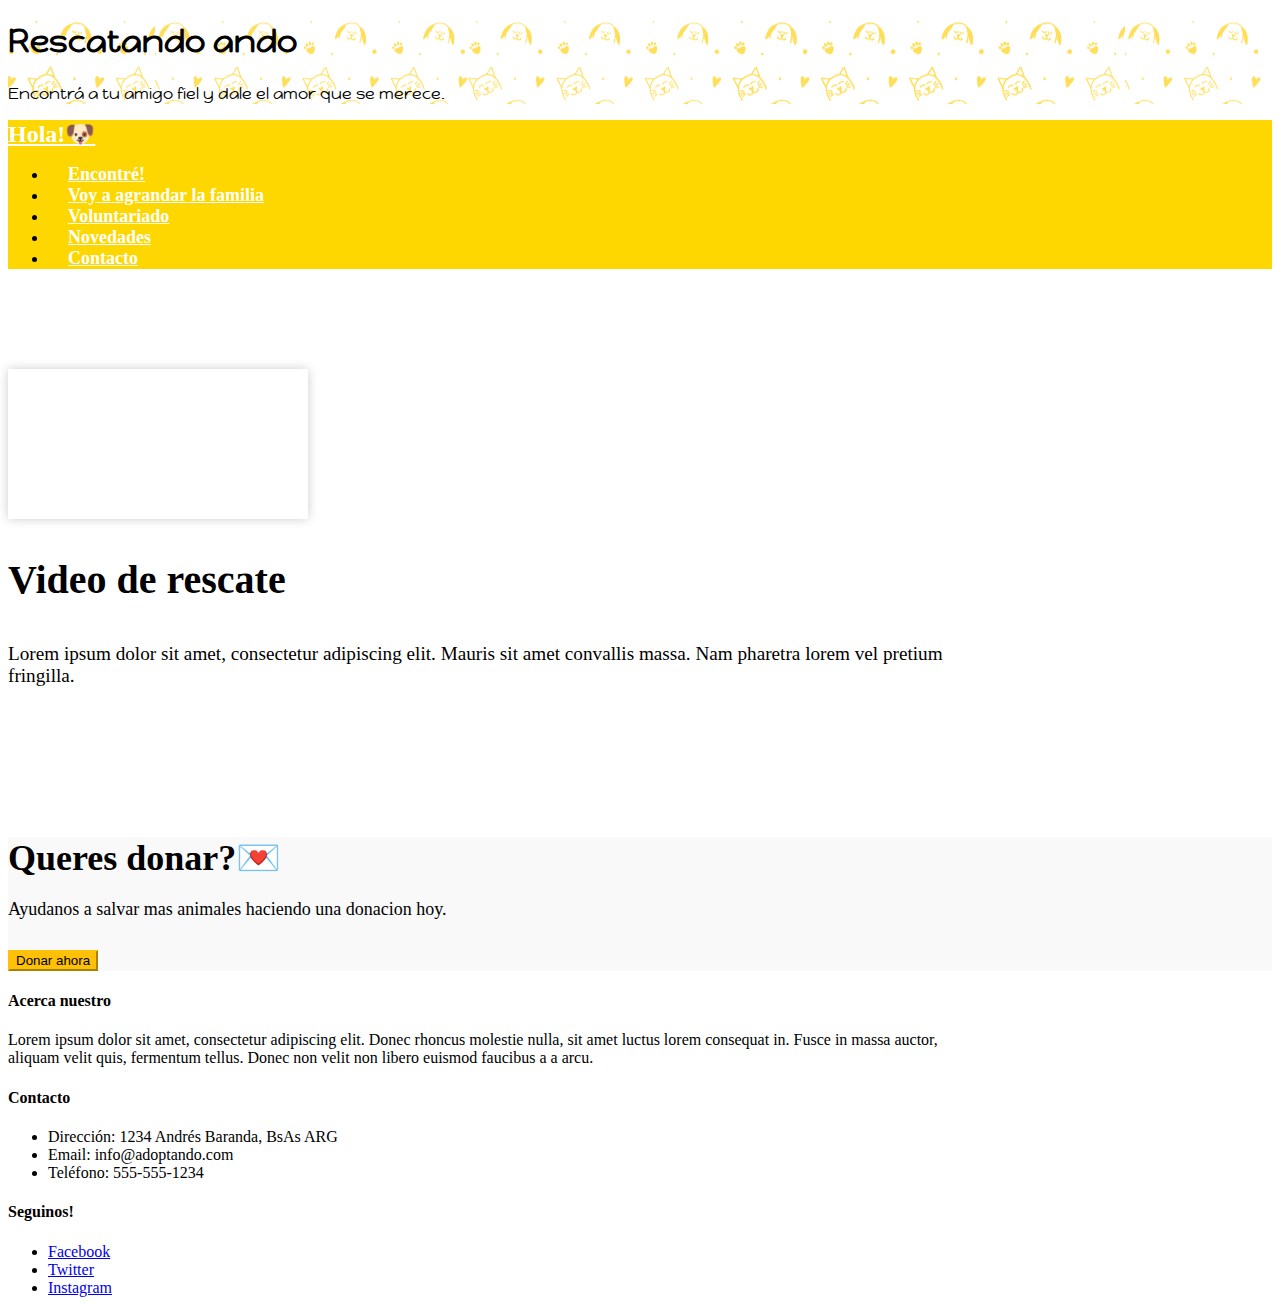
<file: index.html>
<!DOCTYPE html>
<html lang="es">
  <head>
    <meta charset="UTF-8" />
    <meta http-equiv="X-UA-Compatible" content="IE=edge" />
    <meta name="viewport" content="width=device-width, initial-scale=1.0" />
    <link
      rel="stylesheet"
      href="https://cdn.jsdelivr.net/npm/bootstrap@4.6.2/dist/css/bootstrap.min.css"
      integrity="sha384-xOolHFLEh07PJGoPkLv1IbcEPTNtaed2xpHsD9ESMhqIYd0nLMwNLD69Npy4HI+N"
      crossorigin="anonymous"
    />
    <style>
      @import url("https://fonts.googleapis.com/css2?family=Climate+Crisis&family=Happy+Monkey&display=swap");
    </style>
    <link rel="stylesheet" href="styles.css" />
    <title>Rescatando animales</title>
    <meta name="author" content="Octavio Poggi" />
    <meta
      name="description"
      content="Rescatando animales es una página web para reunir personas que rescatan animales callejeros y otras que los adopten, ademas se puede donar y ser voluntario."
    />
    <link rel="icon" href="../img/favicon.ico" type="image/perrito" />
  </head>
  <body>
    <!--Jumbotron inicio-->
    <div class="jumbotron jumbotron-fluid">
      <div class="container">
        <h1 class="display-4">Rescatando ando</h1>
        <p class="lead">
          Encontrá a tu amigo fiel y dale el amor que se merece.
        </p>
      </div>
    </div>
    <!--NavBAr inicio-->
    <nav class="navbar navbar-expand-lg navbar-light bg-yellow">
      <div class="container justify-content-center">
        <a class="navbar-brand" href="#">Hola!🐶</a>
        <button
          class="navbar-toggler"
          type="button"
          data-toggle="collapse"
          data-target="#navbarNav"
          aria-controls="navbarNav"
          aria-expanded="false"
          aria-label="Toggle navigation"
        >
          <span class="navbar-toggler-icon"></span>
        </button>
        <div
          class="collapse navbar-collapse justify-content-center"
          id="navbarNav"
        >
          <ul class="navbar-nav">
            <li class="nav-item">
              <a class="nav-link" href="./pages/encontré.html">Encontré!</a>
            </li>
            <li class="nav-item">
              <a class="nav-link" href="./pages/adoptar.html"
                >Voy a agrandar la familia</a
              >
            </li>
            <li class="nav-item">
              <a class="nav-link" href="./pages/quieroayudar.html"
                >Voluntariado</a
              >
            </li>
            <li class="nav-item">
              <a class="nav-link" href="./pages/news.html">Novedades</a>
            </li>
            <li class="nav-item">
              <a class="nav-link" href="#contacto">Contacto</a>
            </li>
          </ul>
        </div>
      </div>
    </nav>

    <section class="rescue-video">
      <div class="container">
        <div class="row">
          <div class="col-md-8">
            <div class="embed-responsive embed-responsive-16by9">
              <iframe
                class="embed-responsive-item"
                src="https://www.youtube.com/embed/VIDEO_ID"
                allowfullscreen
              ></iframe>
            </div>
          </div>
          <div class="col-md-4">
            <h2 class="section-title">Video de rescate</h2>
            <p class="section-description">
              Lorem ipsum dolor sit amet, consectetur adipiscing elit. Mauris
              sit amet convallis massa. Nam pharetra lorem vel pretium
              fringilla.
            </p>
          </div>
        </div>
      </div>
    </section>

    <section class="donation-section py-5">
      <div class="container">
        <div class="row justify-content-center">
          <div class="col-md-8 text-center">
            <h2>Queres donar?💌</h2>
            <p>Ayudanos a salvar mas animales haciendo una donacion hoy.</p>
            <button class="btn btn-primary btn-lg btn-donate">
              Donar ahora
            </button>
          </div>
        </div>
      </div>
    </section>

    <footer class="bg-dark text-light py-3" id="contacto">
      <div class="container">
        <div class="row">
          <div class="col-md-6">
            <h4>Acerca nuestro</h4>
            <p>
              Lorem ipsum dolor sit amet, consectetur adipiscing elit. Donec
              rhoncus molestie nulla, sit amet luctus lorem consequat in. Fusce
              in massa auctor, aliquam velit quis, fermentum tellus. Donec non
              velit non libero euismod faucibus a a arcu.
            </p>
          </div>
          <div class="col-md-3">
            <h4>Contacto</h4>
            <ul class="list-unstyled">
              <li>
                <i class="fas fa-map-marker-alt"></i> Dirección: 1234 Andrés
                Baranda, BsAs ARG
              </li>
              <li><i class="fas fa-envelope"></i> Email: info@adoptando.com</li>
              <li><i class="fas fa-phone"></i> Teléfono: 555-555-1234</li>
            </ul>
          </div>
          <div class="col-md-3">
            <h4>Seguinos!</h4>
            <ul class="list-unstyled">
              <li>
                <a href="#"><i class="fab fa-facebook"></i> Facebook</a>
              </li>
              <li>
                <a href="#"><i class="fab fa-twitter"></i> Twitter</a>
              </li>
              <li>
                <a href="#"><i class="fab fa-instagram"></i> Instagram</a>
              </li>
            </ul>
          </div>
        </div>
      </div>
    </footer>

    <script
      src="https://cdn.jsdelivr.net/npm/jquery@3.5.1/dist/jquery.slim.min.js"
      integrity="sha384-DfXdz2htPH0lsSSs5nCTpuj/zy4C+OGpamoFVy38MVBnE+IbbVYUew+OrCXaRkfj"
      crossorigin="anonymous"
    ></script>
    <script
      src="https://cdn.jsdelivr.net/npm/popper.js@1.16.1/dist/umd/popper.min.js"
      integrity="sha384-9/reFTGAW83EW2RDu2S0VKaIzap3H66lZH81PoYlFhbGU+6BZp6G7niu735Sk7lN"
      crossorigin="anonymous"
    ></script>
    <script
      src="https://cdn.jsdelivr.net/npm/bootstrap@4.6.2/dist/js/bootstrap.min.js"
      integrity="sha384-+sLIOodYLS7CIrQpBjl+C7nPvqq+FbNUBDunl/OZv93DB7Ln/533i8e/mZXLi/P+"
      crossorigin="anonymous"
    ></script>
  </body>
</html>
</file>
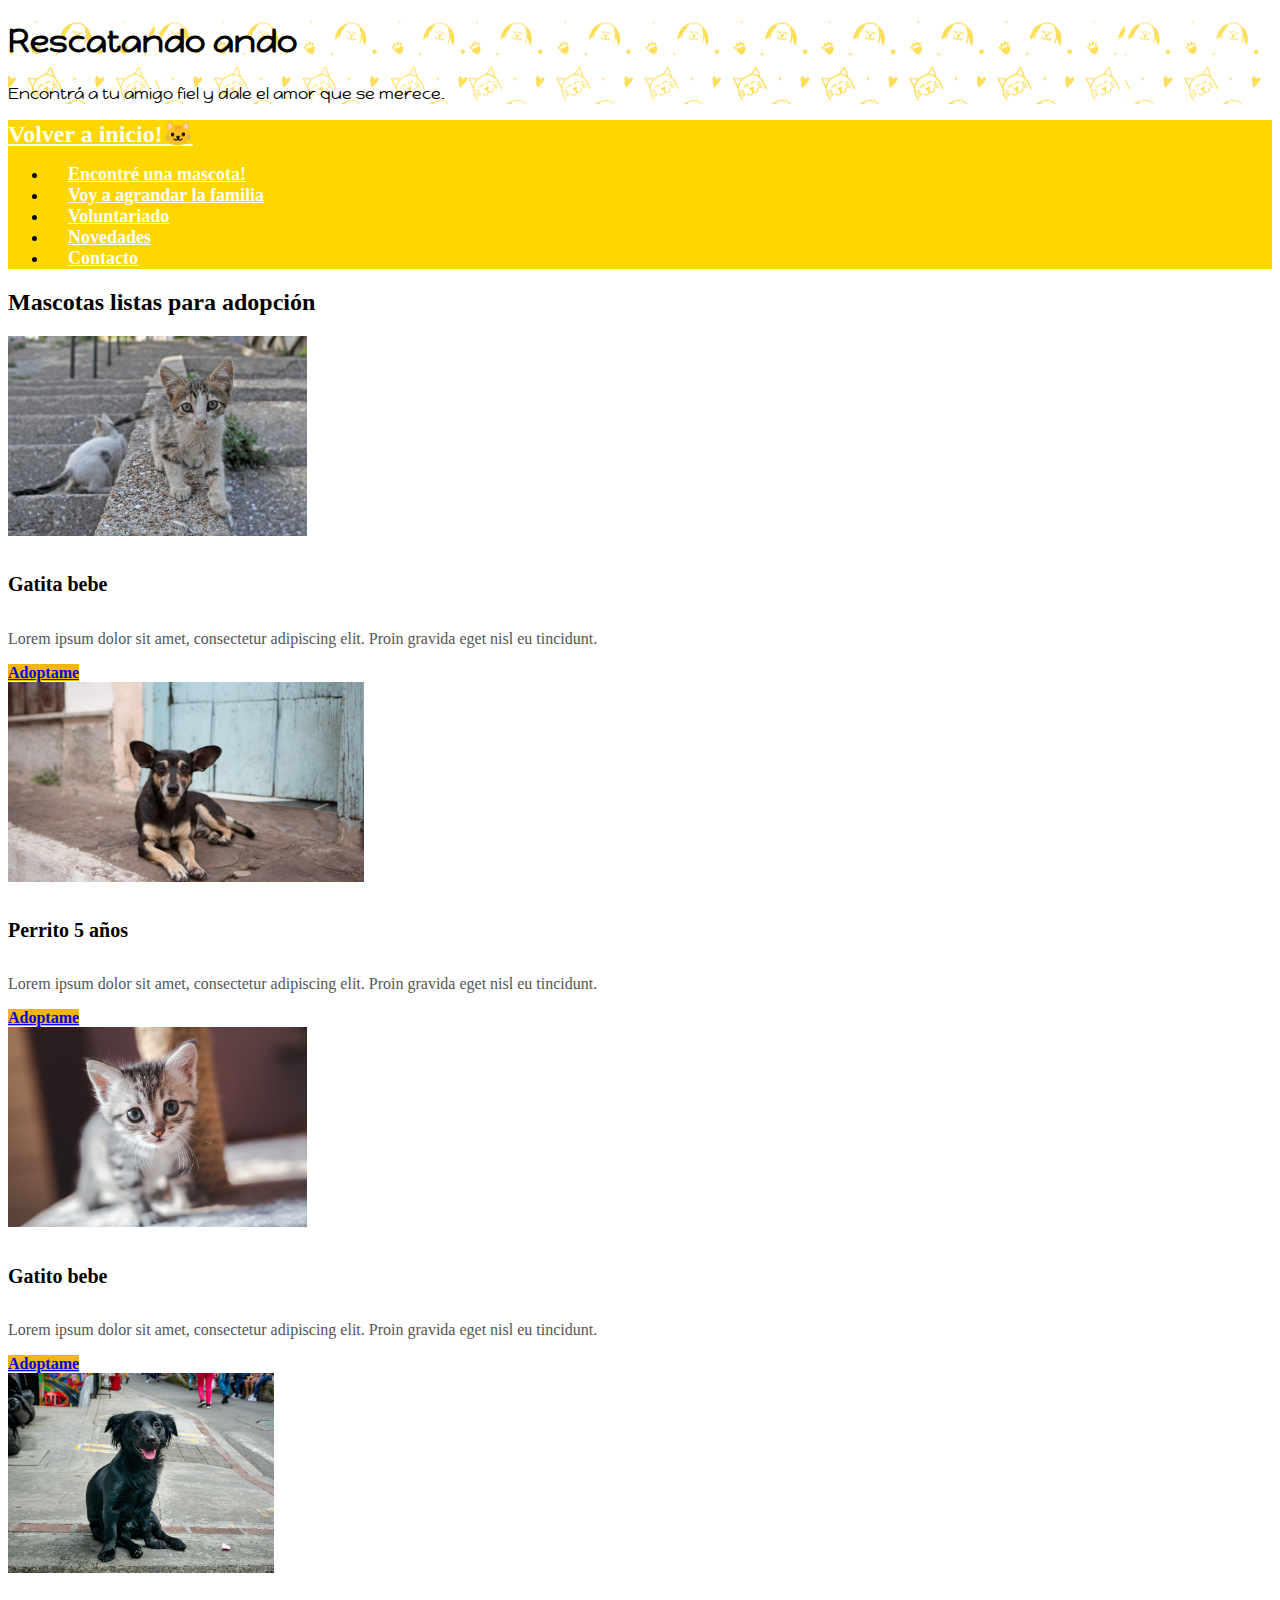
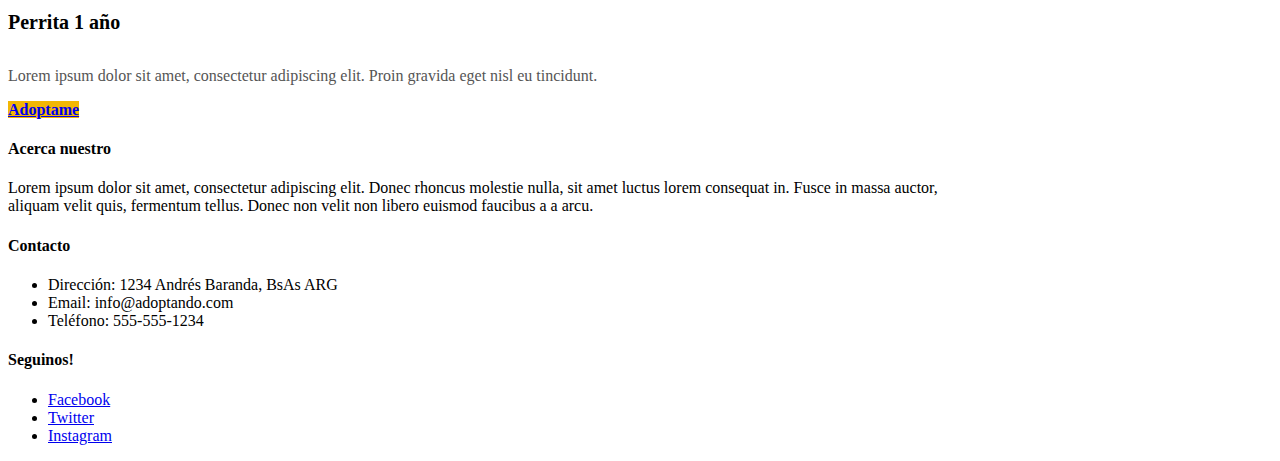
<file: pages/adoptar.html>
<!DOCTYPE html>
<html lang="es">
  <head>
    <meta charset="UTF-8" />
    <meta http-equiv="X-UA-Compatible" content="IE=edge" />
    <meta name="viewport" content="width=device-width, initial-scale=1.0" />
    <link
      rel="stylesheet"
      href="https://cdn.jsdelivr.net/npm/bootstrap@4.6.2/dist/css/bootstrap.min.css"
      integrity="sha384-xOolHFLEh07PJGoPkLv1IbcEPTNtaed2xpHsD9ESMhqIYd0nLMwNLD69Npy4HI+N"
      crossorigin="anonymous"
    />
    <style>
      @import url("https://fonts.googleapis.com/css2?family=Climate+Crisis&family=Happy+Monkey&display=swap");
    </style>
    <link rel="stylesheet" href="../styles.css" />
    <title>Rescatando animales</title>
    <meta name="author" content="Octavio Poggi" />
    <meta
      name="description"
      content="Rescatando animales es una página web para reunir personas que rescatan animales callejeros y otras que los adopten, ademas se puede donar y ser voluntario."
    />
    <link rel="icon" href="../img/favicon.ico" type="image/perrito" />
  </head>
  <body>
    <!--Jumbotron inicio-->

    <div class="jumbotron jumbotron-fluid">
      <div class="container">
        <h1 class="display-4">Rescatando ando</h1>
        <p class="lead">
          Encontrá a tu amigo fiel y dale el amor que se merece.
        </p>
      </div>
    </div>
    <!--NavBAr inicio-->
    <nav class="navbar navbar-expand-lg navbar-light bg-yellow">
      <div class="container justify-content-center">
        <a class="navbar-brand" href="../index.html">Volver a inicio!🐱</a>
        <button
          class="navbar-toggler"
          type="button"
          data-toggle="collapse"
          data-target="#navbarNav"
          aria-controls="navbarNav"
          aria-expanded="false"
          aria-label="Toggle navigation"
        >
          <span class="navbar-toggler-icon"></span>
        </button>
        <div
          class="collapse navbar-collapse justify-content-center"
          id="navbarNav"
        >
          <ul class="navbar-nav">
            <li class="nav-item">
              <a class="nav-link" href="encontré.html">Encontré una mascota!</a>
            </li>
            <li class="nav-item active">
              <a class="nav-link" href="#">Voy a agrandar la familia</a>
            </li>
            <li class="nav-item">
              <a class="nav-link" href="quieroayudar.html">Voluntariado</a>
            </li>
            <li class="nav-item">
              <a class="nav-link" href="news.html">Novedades</a>
            </li>
            <li class="nav-item">
              <a class="nav-link" href="../#contacto">Contacto</a>
            </li>
          </ul>
        </div>
      </div>
    </nav>

    <!--Adopcion grilla de fotos-->

    <div class="container my-5">
      <h2 class="text-center mb-5">Mascotas listas para adopción</h2>
      <div class="row row-cols-1 row-cols-sm-2 row-cols-md-2 row-cols-lg-4 g-4">
        <div class="col">
          <div class="card h-100">
            <img
              src="../img/gatito 1.jpg"
              class="card-img-top"
              alt="gatito-pequeño-en-la-calle"
            />
            <div class="card-body">
              <h5 class="card-title">Gatita bebe</h5>
              <p class="card-text">
                Lorem ipsum dolor sit amet, consectetur adipiscing elit. Proin
                gravida eget nisl eu tincidunt.
              </p>
              <a href="#" class="btn btn-primary">Adoptame</a>
            </div>
          </div>
        </div>
        <div class="col">
          <div class="card h-100">
            <img
              src="../img/perrito 1.jpg"
              class="card-img-top"
              alt="perro-en-la-calle-negro"
            />
            <div class="card-body">
              <h5 class="card-title">Perrito 5 años</h5>
              <p class="card-text">
                Lorem ipsum dolor sit amet, consectetur adipiscing elit. Proin
                gravida eget nisl eu tincidunt.
              </p>
              <a href="#" class="btn btn-primary">Adoptame</a>
            </div>
          </div>
        </div>
        <div class="col">
          <div class="card h-100">
            <img
              src="../img/gatito 2.jpg"
              class="card-img-top"
              alt="gatito-pequeño-gris"
            />
            <div class="card-body">
              <h5 class="card-title">Gatito bebe</h5>
              <p class="card-text">
                Lorem ipsum dolor sit amet, consectetur adipiscing elit. Proin
                gravida eget nisl eu tincidunt.
              </p>
              <a href="#" class="btn btn-primary">Adoptame</a>
            </div>
          </div>
        </div>
        <div class="col">
          <div class="card h-100">
            <img
              src="../img/perrito 2.jpg"
              class="card-img-top"
              alt="perrito-negro-en-adopcion"
            />
            <div class="card-body">
              <h5 class="card-title">Perrita 1 año</h5>
              <p class="card-text">
                Lorem ipsum dolor sit amet, consectetur adipiscing elit. Proin
                gravida eget nisl eu tincidunt.
              </p>
              <a href="#" class="btn btn-primary">Adoptame</a>
            </div>
          </div>
        </div>
      </div>
    </div>

    <footer class="bg-dark text-light py-3" id="contacto">
      <div class="container">
        <div class="row">
          <div class="col-md-6">
            <h4>Acerca nuestro</h4>
            <p>
              Lorem ipsum dolor sit amet, consectetur adipiscing elit. Donec
              rhoncus molestie nulla, sit amet luctus lorem consequat in. Fusce
              in massa auctor, aliquam velit quis, fermentum tellus. Donec non
              velit non libero euismod faucibus a a arcu.
            </p>
          </div>
          <div class="col-md-3">
            <h4>Contacto</h4>
            <ul class="list-unstyled">
              <li>
                <i class="fas fa-map-marker-alt"></i> Dirección: 1234 Andrés
                Baranda, BsAs ARG
              </li>
              <li><i class="fas fa-envelope"></i> Email: info@adoptando.com</li>
              <li><i class="fas fa-phone"></i> Teléfono: 555-555-1234</li>
            </ul>
          </div>
          <div class="col-md-3">
            <h4>Seguinos!</h4>
            <ul class="list-unstyled">
              <li>
                <a href="#"><i class="fab fa-facebook"></i> Facebook</a>
              </li>
              <li>
                <a href="#"><i class="fab fa-twitter"></i> Twitter</a>
              </li>
              <li>
                <a href="#"><i class="fab fa-instagram"></i> Instagram</a>
              </li>
            </ul>
          </div>
        </div>
      </div>
    </footer>

    <script
      src="https://cdn.jsdelivr.net/npm/jquery@3.5.1/dist/jquery.slim.min.js"
      integrity="sha384-DfXdz2htPH0lsSSs5nCTpuj/zy4C+OGpamoFVy38MVBnE+IbbVYUew+OrCXaRkfj"
      crossorigin="anonymous"
    ></script>
    <script
      src="https://cdn.jsdelivr.net/npm/popper.js@1.16.1/dist/umd/popper.min.js"
      integrity="sha384-9/reFTGAW83EW2RDu2S0VKaIzap3H66lZH81PoYlFhbGU+6BZp6G7niu735Sk7lN"
      crossorigin="anonymous"
    ></script>
    <script
      src="https://cdn.jsdelivr.net/npm/bootstrap@4.6.2/dist/js/bootstrap.min.js"
      integrity="sha384-+sLIOodYLS7CIrQpBjl+C7nPvqq+FbNUBDunl/OZv93DB7Ln/533i8e/mZXLi/P+"
      crossorigin="anonymous"
    ></script>
  </body>
</html>
</file>
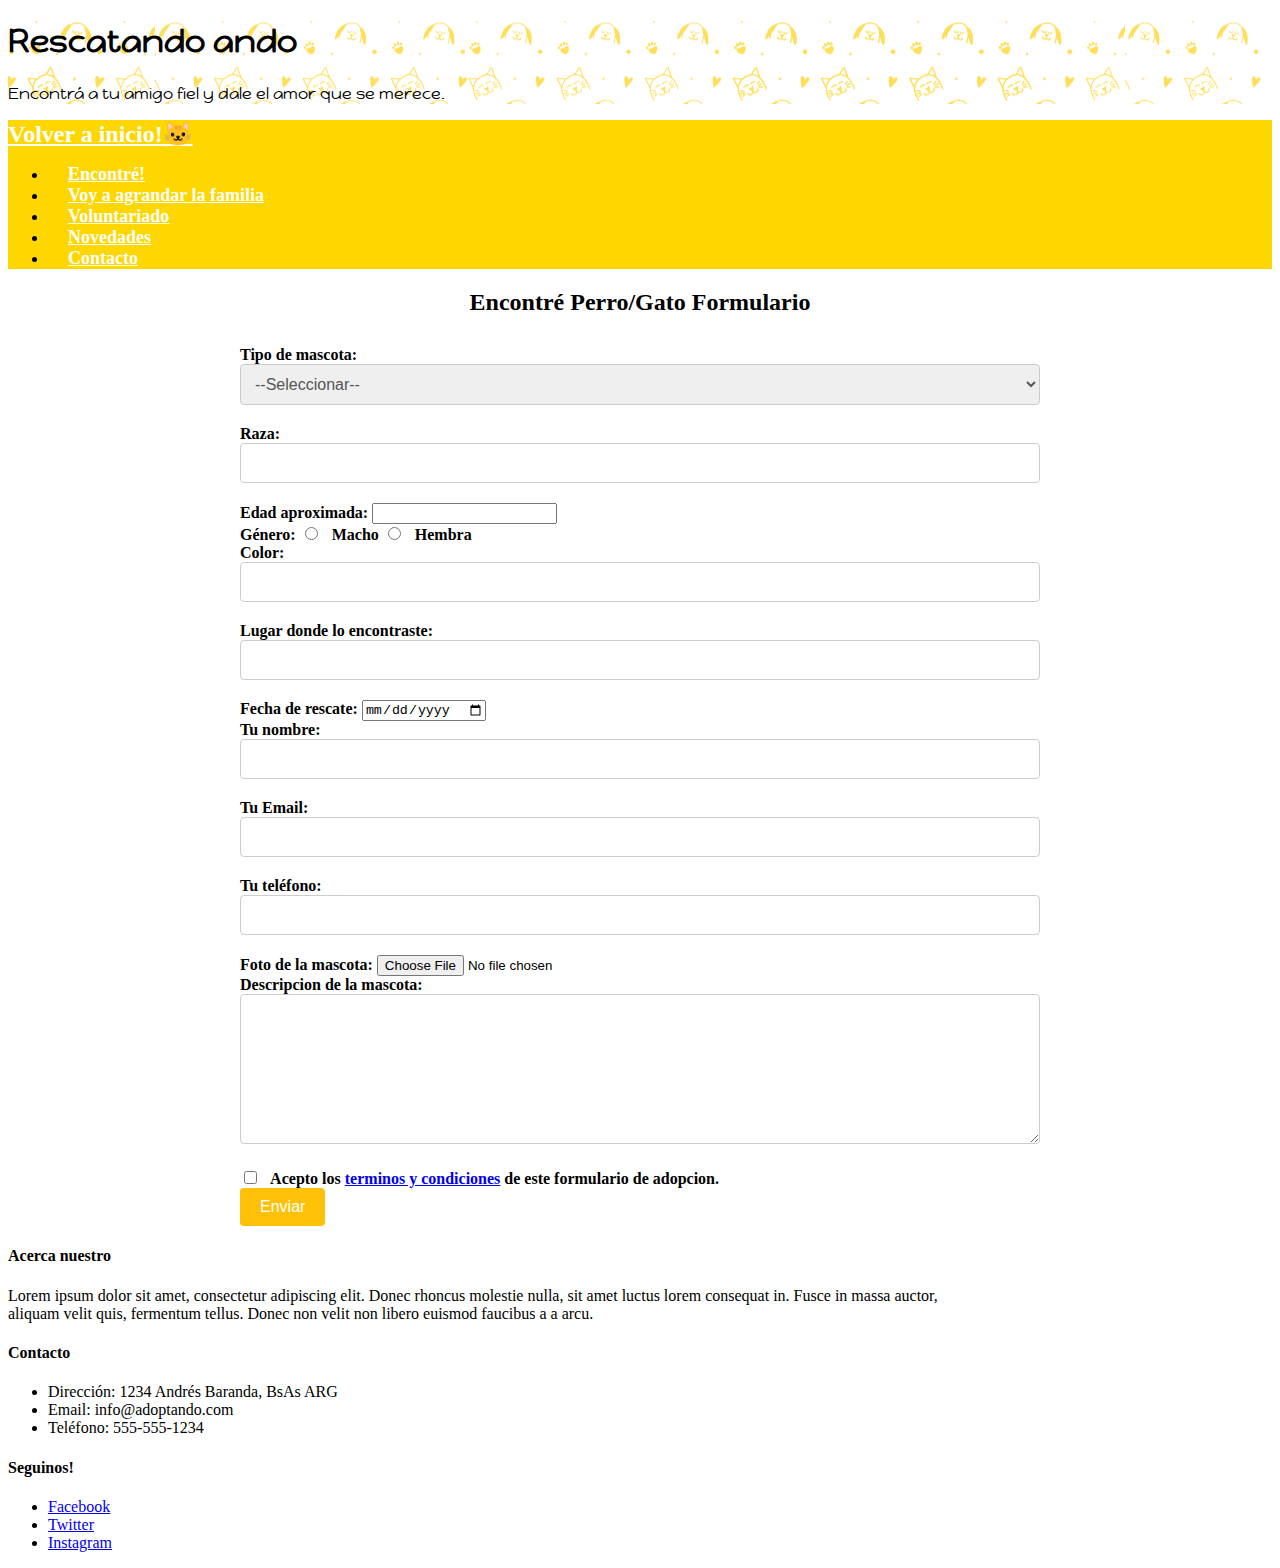
<file: pages/encontré.html>
<!DOCTYPE html>
<html lang="es">
  <head>
    <meta charset="UTF-8" />
    <meta http-equiv="X-UA-Compatible" content="IE=edge" />
    <meta name="viewport" content="width=device-width, initial-scale=1.0" />
    <link
      rel="stylesheet"
      href="https://cdn.jsdelivr.net/npm/bootstrap@4.6.2/dist/css/bootstrap.min.css"
      integrity="sha384-xOolHFLEh07PJGoPkLv1IbcEPTNtaed2xpHsD9ESMhqIYd0nLMwNLD69Npy4HI+N"
      crossorigin="anonymous"
    />
    <style>
      @import url("https://fonts.googleapis.com/css2?family=Climate+Crisis&family=Happy+Monkey&display=swap");
    </style>
    <link rel="stylesheet" href="../styles.css" />
    <title>Rescatando animales</title>
    <meta name="author" content="Octavio Poggi" />
    <meta
      name="description"
      content="Rescatando animales es una página web para reunir personas que rescatan animales callejeros y otras que los adopten, ademas se puede donar y ser voluntario."
    />
    <link rel="icon" href="../img/favicon.ico" type="image/perrito" />
  </head>
  <body>
    <!--Jumbotron inicio-->
    <div class="jumbotron jumbotron-fluid">
      <div class="container">
        <h1 class="display-4">Rescatando ando</h1>
        <p class="lead">
          Encontrá a tu amigo fiel y dale el amor que se merece.
        </p>
      </div>
    </div>
    <!--NavBAr inicio-->
    <nav class="navbar navbar-expand-lg navbar-light bg-yellow">
      <div class="container justify-content-center">
        <a class="navbar-brand" href="../index.html">Volver a inicio!🐱</a>
        <button
          class="navbar-toggler"
          type="button"
          data-toggle="collapse"
          data-target="#navbarNav"
          aria-controls="navbarNav"
          aria-expanded="false"
          aria-label="Toggle navigation"
        >
          <span class="navbar-toggler-icon"></span>
        </button>
        <div
          class="collapse navbar-collapse justify-content-center"
          id="navbarNav"
        >
          <ul class="navbar-nav">
            <li class="nav-item active">
              <a class="nav-link" href="#">Encontré!</a>
            </li>
            <li class="nav-item">
              <a class="nav-link" href="adoptar.html"
                >Voy a agrandar la familia</a
              >
            </li>
            <li class="nav-item">
              <a class="nav-link" href="quieroayudar.html">Voluntariado</a>
            </li>
            <li class="nav-item">
              <a class="nav-link" href="news.html">Novedades</a>
            </li>
            <li class="nav-item">
              <a class="nav-link" href="#contacto">Contacto</a>
            </li>
          </ul>
        </div>
      </div>
    </nav>

    <form action="submit.php" method="post">
      <h2>Encontré Perro/Gato Formulario</h2>
      <div>
        <label for="pet-type">Tipo de mascota:</label>
        <select id="pet-type" name="pet-type" required>
          <option value="">--Seleccionar--</option>
          <option value="dog">Perro</option>
          <option value="cat">Gato</option>
        </select>
      </div>
      <div>
        <label for="pet-breed">Raza:</label>
        <input type="text" id="pet-breed" name="pet-breed" required />
      </div>
      <div>
        <label for="pet-age">Edad aproximada:</label>
        <input type="number" id="pet-age" name="pet-age" required />
      </div>
      <div>
        <label for="pet-gender">Género:</label>
        <input
          type="radio"
          id="pet-gender-male"
          name="pet-gender"
          value="male"
          required
        />
        <label for="pet-gender-male">Macho</label>
        <input
          type="radio"
          id="pet-gender-female"
          name="pet-gender"
          value="female"
          required
        />
        <label for="pet-gender-female">Hembra</label>
      </div>
      <div>
        <label for="pet-color">Color:</label>
        <input type="text" id="pet-color" name="pet-color" required />
      </div>
      <div>
        <label for="found-location">Lugar donde lo encontraste:</label>
        <input type="text" id="found-location" name="found-location" required />
      </div>
      <div>
        <label for="found-date">Fecha de rescate:</label>
        <input type="date" id="found-date" name="found-date" required />
      </div>
      <div>
        <label for="finder-name">Tu nombre:</label>
        <input type="text" id="finder-name" name="finder-name" required />
      </div>
      <div>
        <label for="finder-email">Tu Email:</label>
        <input type="email" id="finder-email" name="finder-email" required />
      </div>
      <div>
        <label for="finder-phone">Tu teléfono:</label>
        <input type="tel" id="finder-phone" name="finder-phone" required />
      </div>
      <div>
        <label for="pet-photo">Foto de la mascota:</label>
        <input
          type="file"
          id="pet-photo"
          name="pet-photo"
          accept="image/*"
          required
        />
      </div>
      <div>
        <label for="pet-description">Descripcion de la mascota:</label>
        <textarea
          id="pet-description"
          name="pet-description"
          required
        ></textarea>
      </div>
      <div>
        <label for="agreement">
          <input type="checkbox" id="agreement" name="agreement" required />
          Acepto los <a href="#">terminos y condiciones</a> de este formulario
          de adopcion.
        </label>
      </div>
      <button type="submit">Enviar</button>
    </form>

    <footer class="bg-dark text-light py-3" id="contacto">
      <div class="container">
        <div class="row">
          <div class="col-md-6">
            <h4>Acerca nuestro</h4>
            <p>
              Lorem ipsum dolor sit amet, consectetur adipiscing elit. Donec
              rhoncus molestie nulla, sit amet luctus lorem consequat in. Fusce
              in massa auctor, aliquam velit quis, fermentum tellus. Donec non
              velit non libero euismod faucibus a a arcu.
            </p>
          </div>
          <div class="col-md-3">
            <h4>Contacto</h4>
            <ul class="list-unstyled">
              <li>
                <i class="fas fa-map-marker-alt"></i> Dirección: 1234 Andrés
                Baranda, BsAs ARG
              </li>
              <li><i class="fas fa-envelope"></i> Email: info@adoptando.com</li>
              <li><i class="fas fa-phone"></i> Teléfono: 555-555-1234</li>
            </ul>
          </div>
          <div class="col-md-3">
            <h4>Seguinos!</h4>
            <ul class="list-unstyled">
              <li>
                <a href="#"><i class="fab fa-facebook"></i> Facebook</a>
              </li>
              <li>
                <a href="#"><i class="fab fa-twitter"></i> Twitter</a>
              </li>
              <li>
                <a href="#"><i class="fab fa-instagram"></i> Instagram</a>
              </li>
            </ul>
          </div>
        </div>
      </div>
    </footer>

    <script
      src="https://cdn.jsdelivr.net/npm/jquery@3.5.1/dist/jquery.slim.min.js"
      integrity="sha384-DfXdz2htPH0lsSSs5nCTpuj/zy4C+OGpamoFVy38MVBnE+IbbVYUew+OrCXaRkfj"
      crossorigin="anonymous"
    ></script>
    <script
      src="https://cdn.jsdelivr.net/npm/popper.js@1.16.1/dist/umd/popper.min.js"
      integrity="sha384-9/reFTGAW83EW2RDu2S0VKaIzap3H66lZH81PoYlFhbGU+6BZp6G7niu735Sk7lN"
      crossorigin="anonymous"
    ></script>
    <script
      src="https://cdn.jsdelivr.net/npm/bootstrap@4.6.2/dist/js/bootstrap.min.js"
      integrity="sha384-+sLIOodYLS7CIrQpBjl+C7nPvqq+FbNUBDunl/OZv93DB7Ln/533i8e/mZXLi/P+"
      crossorigin="anonymous"
    ></script>
  </body>
</html>
</file>
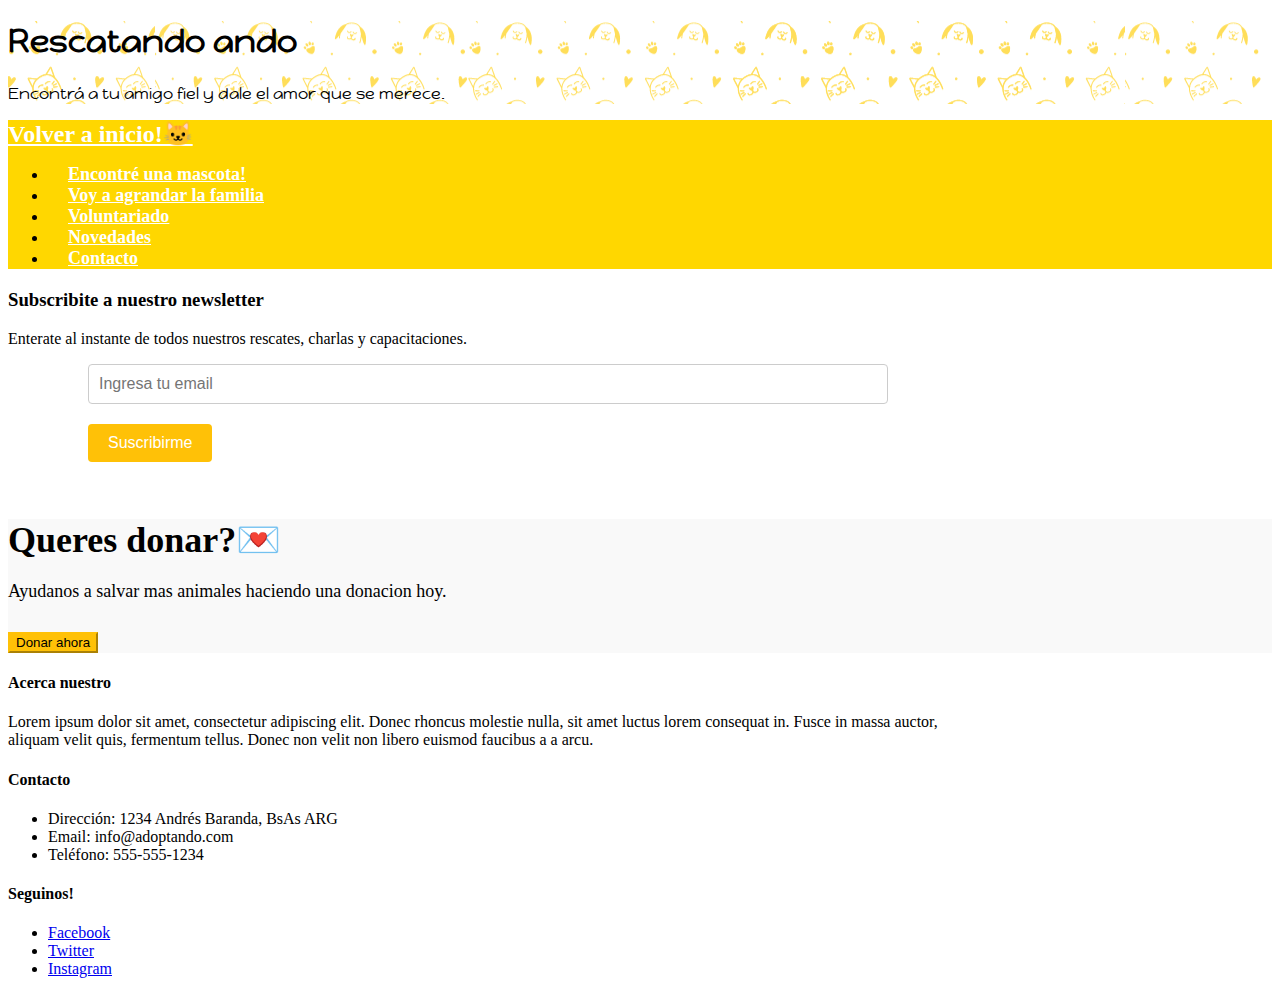
<file: pages/news.html>
<!DOCTYPE html>
<html lang="es">
  <head>
    <meta charset="UTF-8" />
    <meta http-equiv="X-UA-Compatible" content="IE=edge" />
    <meta name="viewport" content="width=device-width, initial-scale=1.0" />
    <link
      rel="stylesheet"
      href="https://cdn.jsdelivr.net/npm/bootstrap@4.6.2/dist/css/bootstrap.min.css"
      integrity="sha384-xOolHFLEh07PJGoPkLv1IbcEPTNtaed2xpHsD9ESMhqIYd0nLMwNLD69Npy4HI+N"
      crossorigin="anonymous"
    />
    <style>
      @import url("https://fonts.googleapis.com/css2?family=Climate+Crisis&family=Happy+Monkey&display=swap");
    </style>
    <link rel="stylesheet" href="../styles.css" />
    <title>Rescatando animales</title>
    <meta name="author" content="Octavio Poggi" />
    <meta
      name="description"
      content="Rescatando animales es una página web para reunir personas que rescatan animales callejeros y otras que los adopten, ademas se puede donar y ser voluntario."
    />
    <link rel="icon" href="../img/favicon.ico" type="image/perrito" />
  </head>

  <body>
    <!--Jumbotron inicio-->
    <div class="jumbotron jumbotron-fluid">
      <div class="container">
        <h1 class="display-4">Rescatando ando</h1>
        <p class="lead">
          Encontrá a tu amigo fiel y dale el amor que se merece.
        </p>
      </div>
    </div>
    <!--NavBAr inicio-->
    <nav class="navbar navbar-expand-lg navbar-light bg-yellow">
      <div class="container justify-content-center">
        <a class="navbar-brand" href="../index.html">Volver a inicio!🐱</a>
        <button
          class="navbar-toggler"
          type="button"
          data-toggle="collapse"
          data-target="#navbarNav"
          aria-controls="navbarNav"
          aria-expanded="false"
          aria-label="Toggle navigation"
        >
          <span class="navbar-toggler-icon"></span>
        </button>
        <div
          class="collapse navbar-collapse justify-content-center"
          id="navbarNav"
        >
          <ul class="navbar-nav">
            <li class="nav-item">
              <a class="nav-link" href="encontré.html">Encontré una mascota!</a>
            </li>
            <li class="nav-item">
              <a class="nav-link" href="adoptar.html"
                >Voy a agrandar la familia</a
              >
            </li>
            <li class="nav-item">
              <a class="nav-link" href="quieroayudar.html">Voluntariado</a>
            </li>
            <li class="nav-item active">
              <a class="nav-link" href="#">Novedades</a>
            </li>
            <li class="nav-item">
              <a class="nav-link" href="#contacto">Contacto</a>
            </li>
          </ul>
        </div>
      </div>
    </nav>

    <section class="newsletter-section">
      <div class="container">
        <div class="row">
          <div class="col-md-6">
            <h3 class="newsletter-heading">Subscribite a nuestro newsletter</h3>
            <p class="newsletter-text">
              Enterate al instante de todos nuestros rescates, charlas y
              capacitaciones.
            </p>
          </div>
          <div class="col-md-6">
            <form class="newsletter-form">
              <div class="form-group">
                <input
                  type="email"
                  class="form-control"
                  placeholder="Ingresa tu email"
                />
              </div>
              <button type="submit" class="btn btn-primary btn-lg btn-block">
                Suscribirme
              </button>
            </form>
          </div>
        </div>
      </div>
    </section>

    <section class="donation-section py-5">
      <div class="container">
        <div class="row justify-content-center">
          <div class="col-md-8 text-center">
            <h2>Queres donar?💌</h2>
            <p>Ayudanos a salvar mas animales haciendo una donacion hoy.</p>
            <button class="btn btn-primary btn-lg btn-donate">
              Donar ahora
            </button>
          </div>
        </div>
      </div>
    </section>

    <footer class="footer bg-dark text-light py-3" id="contacto">
      <div class="container">
        <div class="row">
          <div class="col-md-6">
            <h4>Acerca nuestro</h4>
            <p>
              Lorem ipsum dolor sit amet, consectetur adipiscing elit. Donec
              rhoncus molestie nulla, sit amet luctus lorem consequat in. Fusce
              in massa auctor, aliquam velit quis, fermentum tellus. Donec non
              velit non libero euismod faucibus a a arcu.
            </p>
          </div>
          <div class="col-md-3">
            <h4>Contacto</h4>
            <ul class="list-unstyled">
              <li>
                <i class="fas fa-map-marker-alt"></i> Dirección: 1234 Andrés
                Baranda, BsAs ARG
              </li>
              <li><i class="fas fa-envelope"></i> Email: info@adoptando.com</li>
              <li><i class="fas fa-phone"></i> Teléfono: 555-555-1234</li>
            </ul>
          </div>
          <div class="col-md-3">
            <h4>Seguinos!</h4>
            <ul class="list-unstyled">
              <li>
                <a href="#"><i class="fab fa-facebook"></i> Facebook</a>
              </li>
              <li>
                <a href="#"><i class="fab fa-twitter"></i> Twitter</a>
              </li>
              <li>
                <a href="#"><i class="fab fa-instagram"></i> Instagram</a>
              </li>
            </ul>
          </div>
        </div>
      </div>
    </footer>

    <script
      src="https://cdn.jsdelivr.net/npm/jquery@3.5.1/dist/jquery.slim.min.js"
      integrity="sha384-DfXdz2htPH0lsSSs5nCTpuj/zy4C+OGpamoFVy38MVBnE+IbbVYUew+OrCXaRkfj"
      crossorigin="anonymous"
    ></script>
    <script
      src="https://cdn.jsdelivr.net/npm/popper.js@1.16.1/dist/umd/popper.min.js"
      integrity="sha384-9/reFTGAW83EW2RDu2S0VKaIzap3H66lZH81PoYlFhbGU+6BZp6G7niu735Sk7lN"
      crossorigin="anonymous"
    ></script>
    <script
      src="https://cdn.jsdelivr.net/npm/bootstrap@4.6.2/dist/js/bootstrap.min.js"
      integrity="sha384-+sLIOodYLS7CIrQpBjl+C7nPvqq+FbNUBDunl/OZv93DB7Ln/533i8e/mZXLi/P+"
      crossorigin="anonymous"
    ></script>
  </body>
</html>
</file>
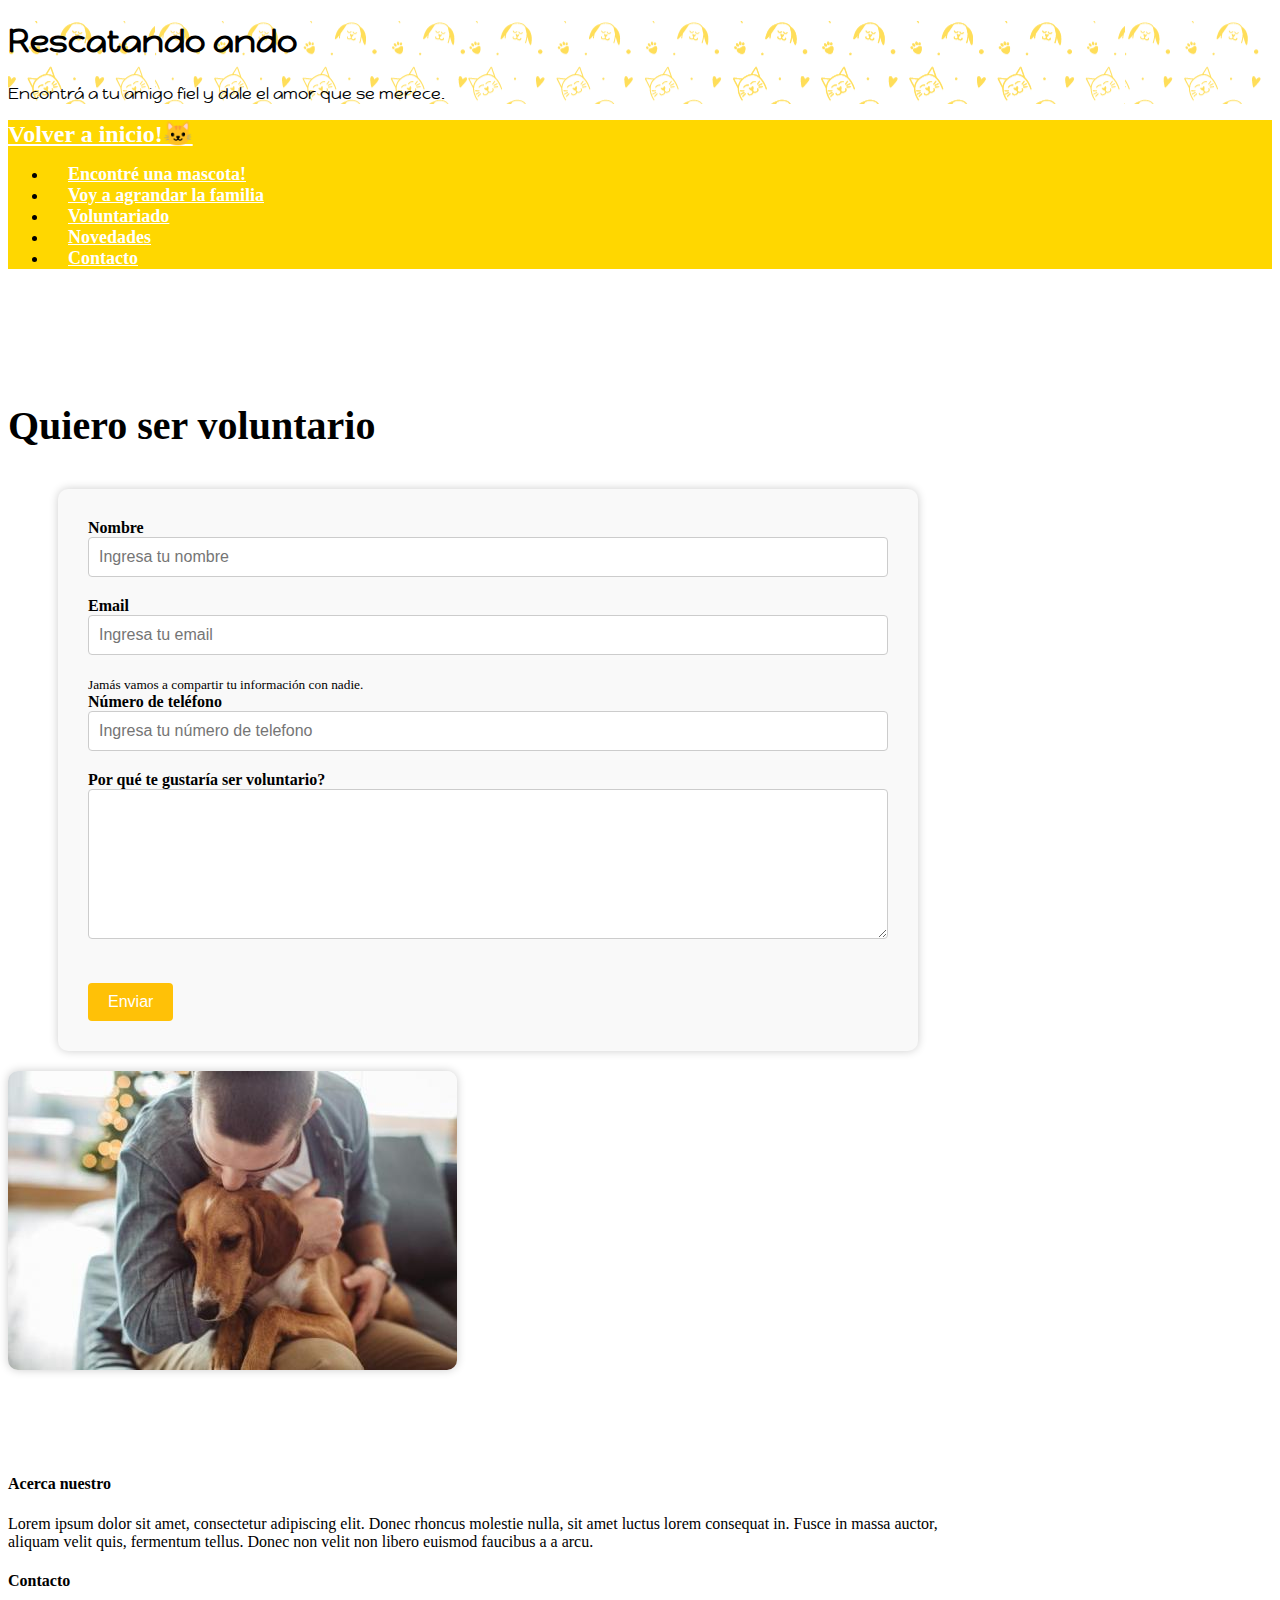
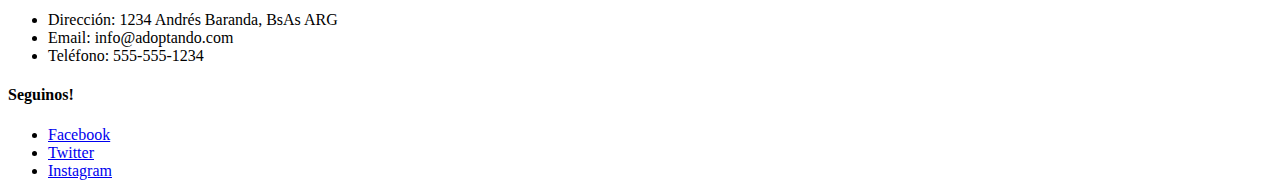
<file: pages/quieroayudar.html>
<!DOCTYPE html>
<html lang="es">
  <head>
    <meta charset="UTF-8" />
    <meta http-equiv="X-UA-Compatible" content="IE=edge" />
    <meta name="viewport" content="width=device-width, initial-scale=1.0" />
    <link
      rel="stylesheet"
      href="https://cdn.jsdelivr.net/npm/bootstrap@4.6.2/dist/css/bootstrap.min.css"
      integrity="sha384-xOolHFLEh07PJGoPkLv1IbcEPTNtaed2xpHsD9ESMhqIYd0nLMwNLD69Npy4HI+N"
      crossorigin="anonymous"
    />
    <style>
      @import url("https://fonts.googleapis.com/css2?family=Climate+Crisis&family=Happy+Monkey&display=swap");
    </style>
    <link rel="stylesheet" href="../styles.css" />
    <title>Rescatando animales</title>
    <meta name="author" content="Octavio Poggi" />
    <meta
      name="description"
      content="Rescatando animales es una página web para reunir personas que rescatan animales callejeros y otras que los adopten, ademas se puede donar y ser voluntario."
    />
    <link rel="icon" href="../img/favicon.ico" type="image/perrito" />
  </head>
  <body>
    <!--Jumbotron inicio-->
    <div class="jumbotron jumbotron-fluid">
      <div class="container">
        <h1 class="display-4">Rescatando ando</h1>
        <p class="lead">
          Encontrá a tu amigo fiel y dale el amor que se merece.
        </p>
      </div>
    </div>
    <!--NavBAr inicio-->
    <nav class="navbar navbar-expand-lg navbar-light bg-yellow">
      <div class="container justify-content-center">
        <a class="navbar-brand" href="../index.html">Volver a inicio!🐱</a>
        <button
          class="navbar-toggler"
          type="button"
          data-toggle="collapse"
          data-target="#navbarNav"
          aria-controls="navbarNav"
          aria-expanded="false"
          aria-label="Toggle navigation"
        >
          <span class="navbar-toggler-icon"></span>
        </button>
        <div
          class="collapse navbar-collapse justify-content-center"
          id="navbarNav"
        >
          <ul class="navbar-nav">
            <li class="nav-item">
              <a class="nav-link" href="#">Encontré una mascota!</a>
            </li>
            <li class="nav-item">
              <a class="nav-link" href="adoptar.html"
                >Voy a agrandar la familia</a
              >
            </li>
            <li class="nav-item active">
              <a class="nav-link" href="#">Voluntariado</a>
            </li>
            <li class="nav-item">
              <a class="nav-link" href="news.html">Novedades</a>
            </li>
            <li class="nav-item">
              <a class="nav-link" href="#contacto">Contacto</a>
            </li>
          </ul>
        </div>
      </div>
    </nav>

    <section class="volunteer-section" id="ayuda">
      <div class="container">
        <h2 class="section-title">Quiero ser voluntario</h2>
        <div class="row">
          <div class="col-md-6">
            <form class="volunteer-form">
              <div class="form-group">
                <label for="nameInput">Nombre</label>
                <input
                  type="text"
                  class="form-control"
                  id="nameInput"
                  placeholder="Ingresa tu nombre"
                />
              </div>
              <div class="form-group">
                <label for="emailInput">Email</label>
                <input
                  type="email"
                  class="form-control"
                  id="emailInput"
                  aria-describedby="emailHelp"
                  placeholder="Ingresa tu email"
                />
                <small id="emailHelp" class="form-text text-muted"
                  >Jamás vamos a compartir tu información con nadie.</small
                >
              </div>
              <div class="form-group">
                <label for="phoneInput">Número de teléfono</label>
                <input
                  type="tel"
                  class="form-control"
                  id="phoneInput"
                  placeholder="Ingresa tu número de telefono"
                />
              </div>
              <div class="form-group">
                <label for="messageTextarea"
                  >Por qué te gustaría ser voluntario?</label
                >
                <textarea
                  class="form-control"
                  id="messageTextarea"
                  rows="3"
                ></textarea>
              </div>
              <button type="submit" class="btn btn-primary">Enviar</button>
            </form>
          </div>
          <div class="col-md-6">
            <img
              src="../img/ayudanos imagen.jpeg"
              alt="imagen de perro y humano"
              class="img-fluid"
            />
          </div>
        </div>
      </div>
    </section>

    <footer class="bg-dark text-light py-3" id="contacto">
      <div class="container">
        <div class="row">
          <div class="col-md-6">
            <h4>Acerca nuestro</h4>
            <p>
              Lorem ipsum dolor sit amet, consectetur adipiscing elit. Donec
              rhoncus molestie nulla, sit amet luctus lorem consequat in. Fusce
              in massa auctor, aliquam velit quis, fermentum tellus. Donec non
              velit non libero euismod faucibus a a arcu.
            </p>
          </div>
          <div class="col-md-3">
            <h4>Contacto</h4>
            <ul class="list-unstyled">
              <li>
                <i class="fas fa-map-marker-alt"></i> Dirección: 1234 Andrés
                Baranda, BsAs ARG
              </li>
              <li><i class="fas fa-envelope"></i> Email: info@adoptando.com</li>
              <li><i class="fas fa-phone"></i> Teléfono: 555-555-1234</li>
            </ul>
          </div>
          <div class="col-md-3">
            <h4>Seguinos!</h4>
            <ul class="list-unstyled">
              <li>
                <a href="#"><i class="fab fa-facebook"></i> Facebook</a>
              </li>
              <li>
                <a href="#"><i class="fab fa-twitter"></i> Twitter</a>
              </li>
              <li>
                <a href="#"><i class="fab fa-instagram"></i> Instagram</a>
              </li>
            </ul>
          </div>
        </div>
      </div>
    </footer>

    <script
      src="https://cdn.jsdelivr.net/npm/jquery@3.5.1/dist/jquery.slim.min.js"
      integrity="sha384-DfXdz2htPH0lsSSs5nCTpuj/zy4C+OGpamoFVy38MVBnE+IbbVYUew+OrCXaRkfj"
      crossorigin="anonymous"
    ></script>
    <script
      src="https://cdn.jsdelivr.net/npm/popper.js@1.16.1/dist/umd/popper.min.js"
      integrity="sha384-9/reFTGAW83EW2RDu2S0VKaIzap3H66lZH81PoYlFhbGU+6BZp6G7niu735Sk7lN"
      crossorigin="anonymous"
    ></script>
    <script
      src="https://cdn.jsdelivr.net/npm/bootstrap@4.6.2/dist/js/bootstrap.min.js"
      integrity="sha384-+sLIOodYLS7CIrQpBjl+C7nPvqq+FbNUBDunl/OZv93DB7Ln/533i8e/mZXLi/P+"
      crossorigin="anonymous"
    ></script>
  </body>
</html>
</file>
<file: styles.css>
.jumbotron {
  background-image: url("./img/Jumbotron.png");
  background-size: auto;
  background-position: center;
  font-family: "Happy Monkey", cursive;
  margin-bottom: 0%;
}

.navbar {
  background-color: #ffd700;
  border-bottom: none;
  margin-bottom: 20px;
}

.navbar-brand {
  color: #fff;
  font-weight: bold;
  font-size: 24px;
}

.navbar-nav .nav-link {
  color: #fff;
  font-weight: bold;
  font-size: 18px;
  margin-left: 20px;
  margin-right: 20px;
}

.navbar-nav .nav-link:hover, .navbar-nav .nav-link:active {
  color: #fff;
  background-color: transparent;
  border-bottom: 2px solid #fff;
}

.navbar-toggler {
  border: none;
  padding: 0;
}

.navbar-toggler-icon {
  background-color: #fff;
  border-radius: 2px;
}

form {
  max-width: 800px;
  margin: 0 auto;
  margin-bottom: 20px;
}

form h2 {
  text-align: center;
  margin-bottom: 30px;
}

form label {
  font-weight: bold;
}

form input[type=text],
form input[type=email],
form input[type=tel],
form select,
form textarea {
  width: 100%;
  padding: 10px;
  border: 1px solid #ccc;
  border-radius: 4px;
  box-sizing: border-box;
  margin-bottom: 20px;
  font-size: 16px;
  color: #555;
}

form input[type=text]:focus,
form input[type=email]:focus,
form input[type=tel]:focus,
form select:focus,
form textarea:focus {
  border-color: #0d6efd;
  outline: none;
}

form input[type=radio],
form input[type=checkbox] {
  margin-right: 10px;
}

form button[type=submit] {
  background-color: #ffc107;
  border: none;
  color: #fff;
  padding: 10px 20px;
  border-radius: 4px;
  font-size: 16px;
  cursor: pointer;
  transition: background-color 0.3s ease;
}

form button[type=submit]:hover {
  background-color: #ffad00;
}

form textarea {
  height: 150px;
}

.card {
  border: none;
  transition: transform 0.3s ease;
}

.card:hover {
  transform: translateY(-5px);
}

.card .card-img-top {
  object-fit: cover;
  height: 200px;
}

.card .card-title {
  font-size: 1.25rem;
  font-weight: bold;
}

.card .card-text {
  font-size: 1rem;
  color: #555;
}

.card .btn-primary {
  background-color: #f2b705;
  border-color: #f2b705;
  font-weight: bold;
  transition: all 0.3s ease;
}

.card .btn-primary:hover {
  background-color: #e0a006;
  border-color: #e0a006;
}

.row {
  justify-content: center;
}

.container {
  max-width: 960px;
}

.rescue-video {
  background-color: #ffffff;
  padding: 80px 0;
}

.rescue-video .section-title {
  font-size: 2.5rem;
  margin-bottom: 40px;
}

.rescue-video .section-description {
  font-size: 1.2rem;
  margin-bottom: 40px;
}

.rescue-video iframe {
  border: none;
  box-shadow: 0 0 10px rgba(0, 0, 0, 0.2);
}

.volunteer-section {
  padding: 80px 0;
}

.volunteer-section .section-title {
  font-size: 2.5rem;
  margin-bottom: 40px;
}

.volunteer-section form {
  background-color: #f9f9f9;
  padding: 30px;
  border-radius: 10px;
  box-shadow: 0 0 10px rgba(0, 0, 0, 0.2);
}

.volunteer-section label {
  font-weight: bold;
}

.volunteer-section button[type=submit] {
  margin-top: 20px;
}

.volunteer-section img {
  border-radius: 10px;
  box-shadow: 0 0 10px rgba(0, 0, 0, 0.2);
}

.volunteer-section {
  padding: 80px 0;
}

.volunteer-section .section-title {
  font-size: 2.5rem;
  margin-bottom: 40px;
}

.volunteer-section form {
  background-color: #f9f9f9;
  padding: 30px;
  border-radius: 10px;
  box-shadow: 0 0 10px rgba(0, 0, 0, 0.2);
}

.volunteer-section label {
  font-weight: bold;
}

.volunteer-section button[type=submit] {
  margin-top: 20px;
}

.volunteer-section img {
  border-radius: 10px;
  box-shadow: 0 0 10px rgba(0, 0, 0, 0.2);
}

.donation-section {
  background-color: #f9f9f9;
}

.donation-section h2 {
  font-size: 36px;
  font-weight: bold;
  margin-bottom: 20px;
}

.donation-section p {
  font-size: 18px;
  margin-bottom: 30px;
}

.donation-section .btn-donate {
  background-color: #ffc107;
  border-color: #ffc107;
}

.donation-section .btn-donate:hover {
  background-color: #ff9800;
  border-color: #ff9800;
}

.newsletter-section {
  height: 200px;
}




/*# sourceMappingURL=styles.css.map */
</file>
